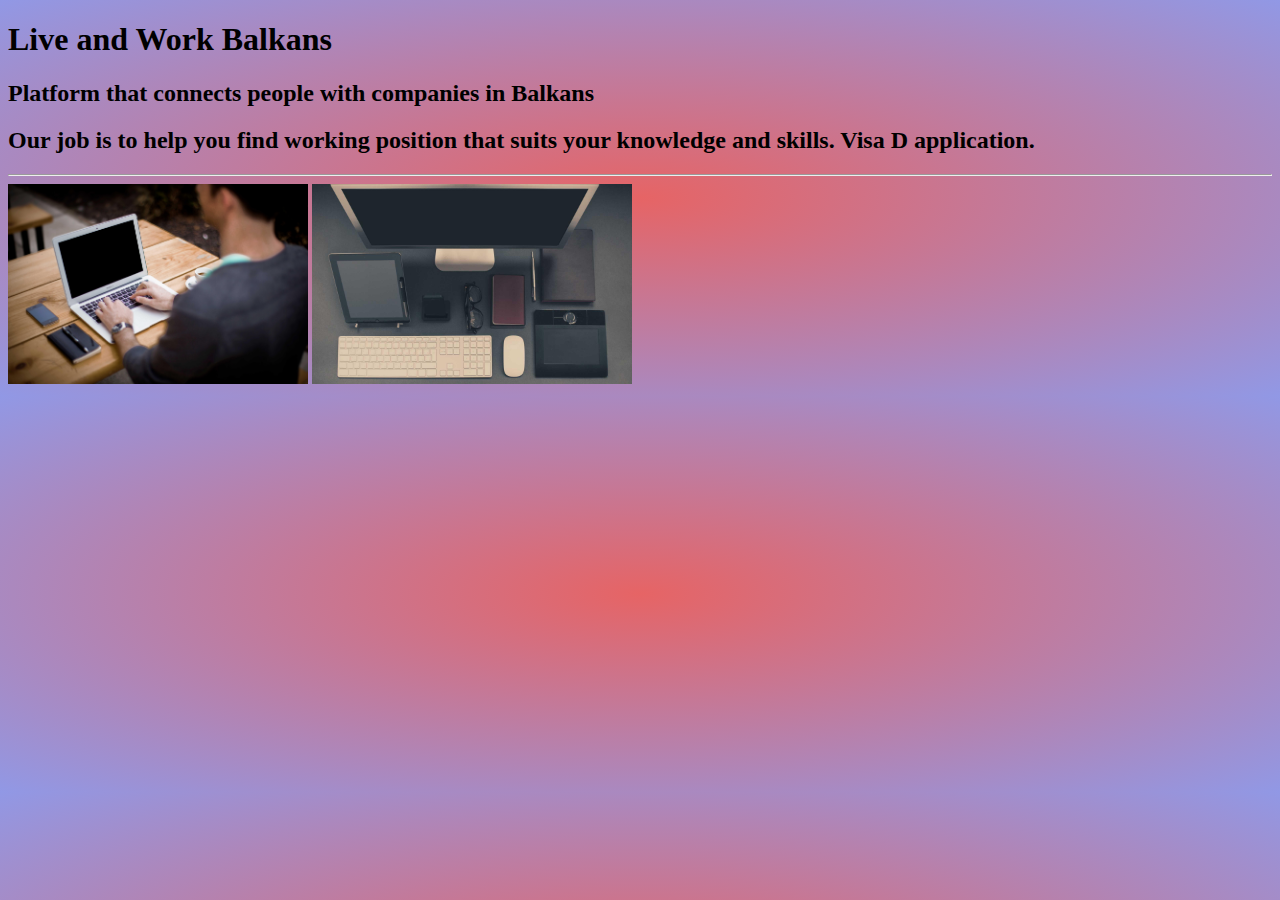
<file: index.html>
<!DOCTYPE html>
<html lang="en">
<head>
    <meta charset="UTF-8">
    <meta name="viewport" content="width=device-width, initial-scale=1.0">
    <title>Live and Work Balkans</title>
    <link 
        rel="stylesheet"
        href="./style.css"
    />
</head>
<body>
    <h1>Live and Work Balkans</h1>
    <h2>Platform that connects people with companies in Balkans</h2>
    <h2>Our job is to help you find working position that suits your knowledge and skills.
        Visa D application.
    </h2>
    <hr/>
    <a href="./contact&about/About.html"><img  src="./1-5000x3333.jpg" height="200"/></a>
    <a href="./contact&about/contact.html"><img src="./60-1920x1200.jpg" height="200"/></a>
    
</body>
</html>
</file>
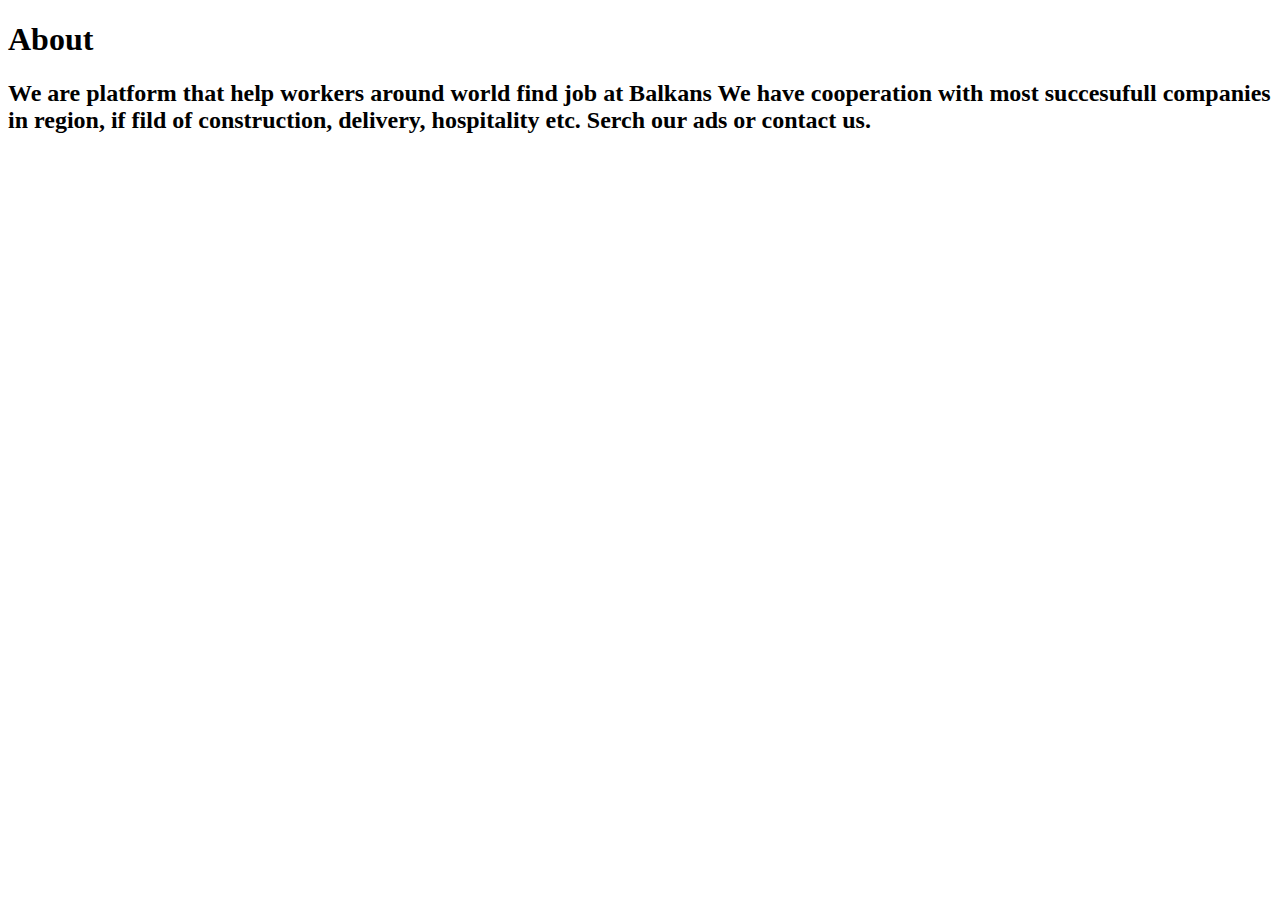
<file: contact&about/About.html>
<!DOCTYPE html>
<html lang="en">
<head>
    <meta charset="UTF-8">
    <meta name="viewport" content="width=device-width, initial-scale=1.0">
    <title>About</title>
</head>
<body>
    <h1>About</h1>
    <h2>
        <p1>We are platform that help workers around world find job at Balkans
            We have cooperation with most succesufull companies in region, if fild of
            construction, delivery, hospitality etc. Serch our ads or contact us.
        </p1>
    </h2>
</body>
</html>
</file>
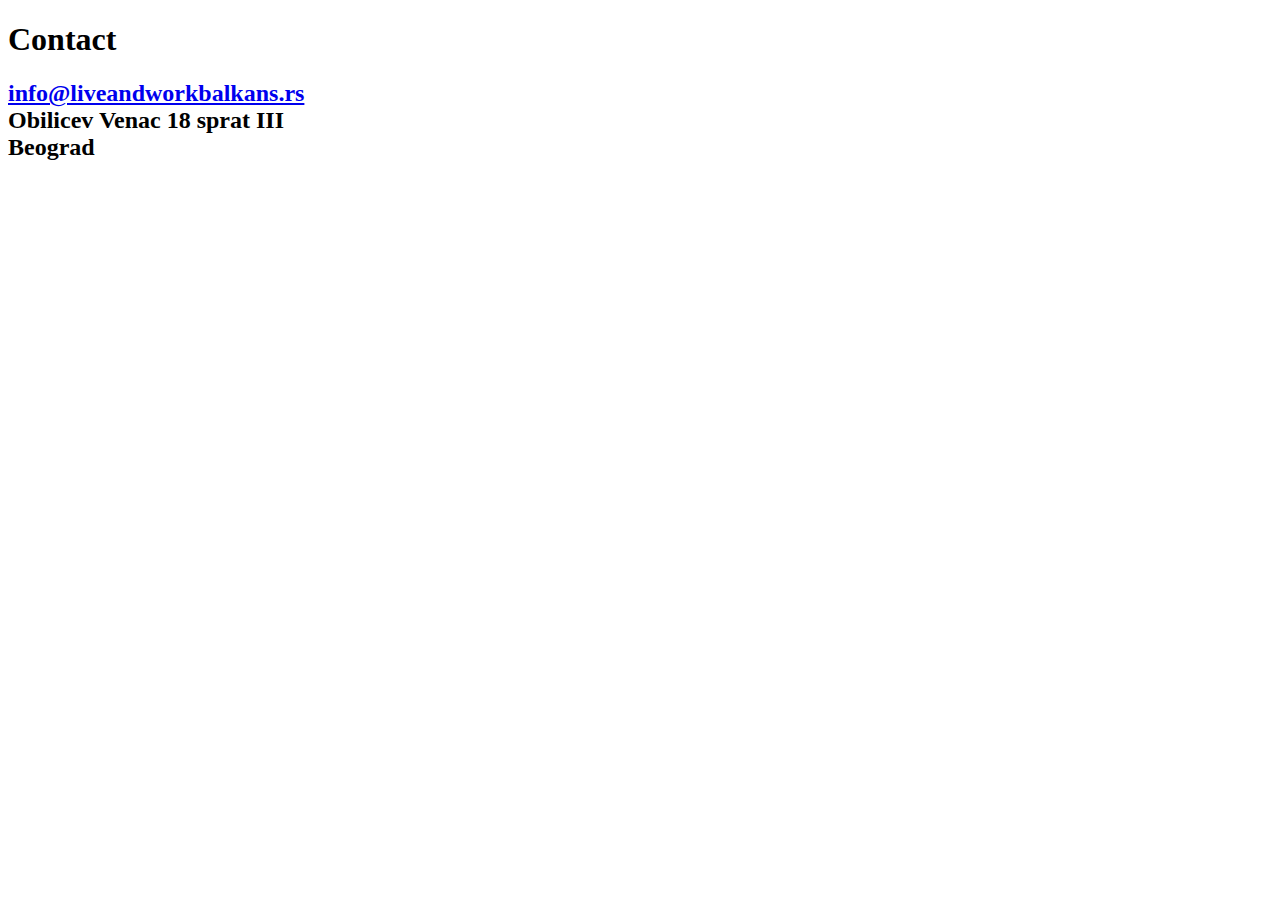
<file: contact&about/contact.html>
<!DOCTYPE html>
<html lang="en">
<head>
    <meta charset="UTF-8">
    <meta name="viewport" content="width=device-width, initial-scale=1.0">
    <title>Contact</title>
</head>
<body>
    <h1>Contact</h1>
    <h2>
        <p1><a href="https://workspace.google.com/intl/sr/gmail/">info@liveandworkbalkans.rs</a></p1><br />
        <p2>Obilicev Venac 18 sprat III</p2><br />
        <p3>Beograd</p3>
    </h2>

</body>
</html>
</file>
<file: style.css>
html{
    background:radial-gradient(#e66465, #9198e5)
}
.crveni-tekst{
    color:red;
}
</file>
